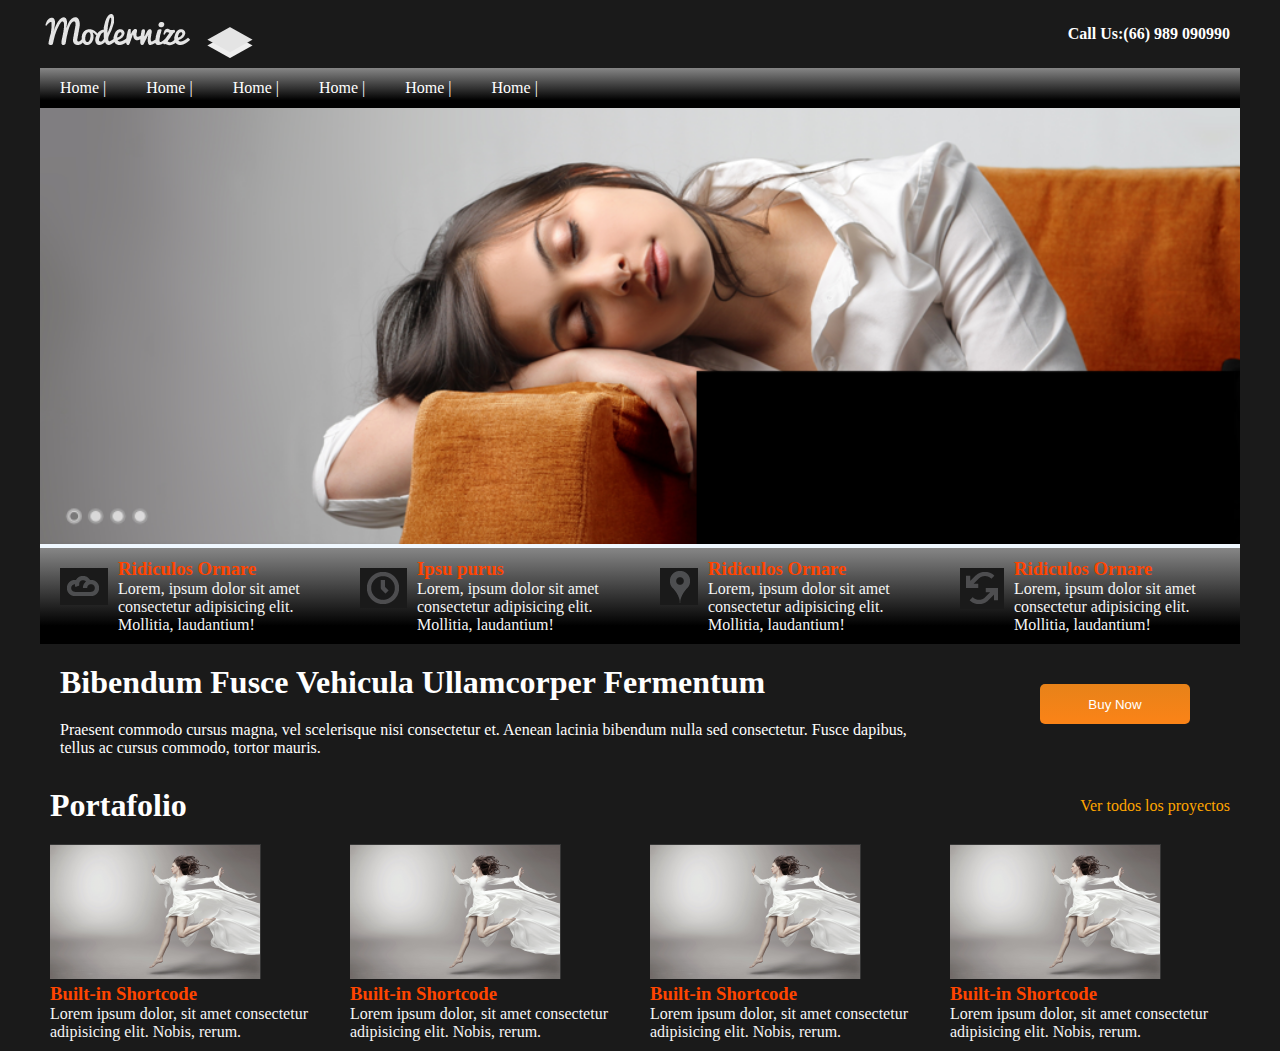
<file: Demostracion/index.html>
<!DOCTYPE html>
<html lang="en">

<head>
    <meta charset="UTF-8">
    <meta name="viewport" content="width=device-width, initial-scale=1.0">
    <link rel="stylesheet" href="style.css">
    <title>MiCertificacion</title>
</head>

<body>

    <header class="encabezado">
        <img src="img/logo.png" alt="">
        <h4>Call Us:(66) 989 090990</h4>
    </header>

    <nav class="navegacion">
        <a href="">Home |</a>
        <a href="">Home |</a>
        <a href="">Home |</a>
        <a href="">Home |</a>
        <a href="">Home |</a>
        <a href="">Home |</a>

    </nav>

    <main>
        <article>
            <img src="img/main_pic.png" alt="" class="imagen-principal">
        </article>

        <article class="row">
            <section class="col-1 contenido color-fondo">

                <img src="img/content_icon1.png" alt="">

                <div>
                    <h3>Ridiculos Ornare</h3>
                    <p>Lorem, ipsum dolor sit amet consectetur adipisicing elit. Mollitia, laudantium!</p>
                </div>




            </section>

            <section class="col-1 contenido color-fondo">

                <img src="img/content_icon2.png" alt="">

                <div>
                    <h3>Ipsu purus</h3>
                    <p>Lorem, ipsum dolor sit amet consectetur adipisicing elit. Mollitia, laudantium!</p>
                </div>




            </section>

            <section class="col-1 contenido color-fondo">

                <img src="img/content_icon3.png" alt="">

                <div>
                    <h3>Ridiculos Ornare</h3>
                    <p>Lorem, ipsum dolor sit amet consectetur adipisicing elit. Mollitia, laudantium!</p>
                </div>




            </section>
            <section class="col-1 contenido color-fondo">

                <img src="img/content_icon4.png" alt="">

                <div>
                    <h3>Ridiculos Ornare</h3>
                    <p>Lorem, ipsum dolor sit amet consectetur adipisicing elit. Mollitia, laudantium!</p>
                </div>




            </section>





        </article>


        <article class="row fondo-negro">
            <section class="col-3">
                <h1>Bibendum Fusce Vehicula Ullamcorper Fermentum</h1>

                <p>Praesent commodo cursus magna, vel scelerisque nisi consectetur et. Aenean lacinia bibendum nulla sed
                    consectetur. Fusce dapibus, tellus ac cursus commodo, tortor mauris.</p>
            </section>

            <section class="col-1">
                <button class="btn-buy">Buy Now</button>
            </section>
        </article>


        <div class="portafolio fondo-gris ">
            <h1>Portafolio</h1>

            <a href="">Ver todos los proyectos</a>
        </div>

        <article class="row fondo-gris">

            <section class="col-1">
                <img src="img/portfolio1.png" alt="">
                <h3>Built-in Shortcode</h3>
                <p>Lorem ipsum dolor, sit amet consectetur adipisicing elit. Nobis, rerum.</p>
            </section>
            <section class="col-1">
                <img src="img/portfolio1.png" alt="">
                <h3>Built-in Shortcode</h3>
                <p>Lorem ipsum dolor, sit amet consectetur adipisicing elit. Nobis, rerum.</p>
            </section>
            <section class="col-1">
                <img src="img/portfolio1.png" alt="">
                <h3>Built-in Shortcode</h3>
                <p>Lorem ipsum dolor, sit amet consectetur adipisicing elit. Nobis, rerum.</p>
            </section>
            <section class="col-1">
                <img src="img/portfolio1.png" alt="">
                <h3>Built-in Shortcode</h3>
                <p>Lorem ipsum dolor, sit amet consectetur adipisicing elit. Nobis, rerum.</p>
            </section>

            
        

        </article>

    </main>

</body>

</html>
</file>
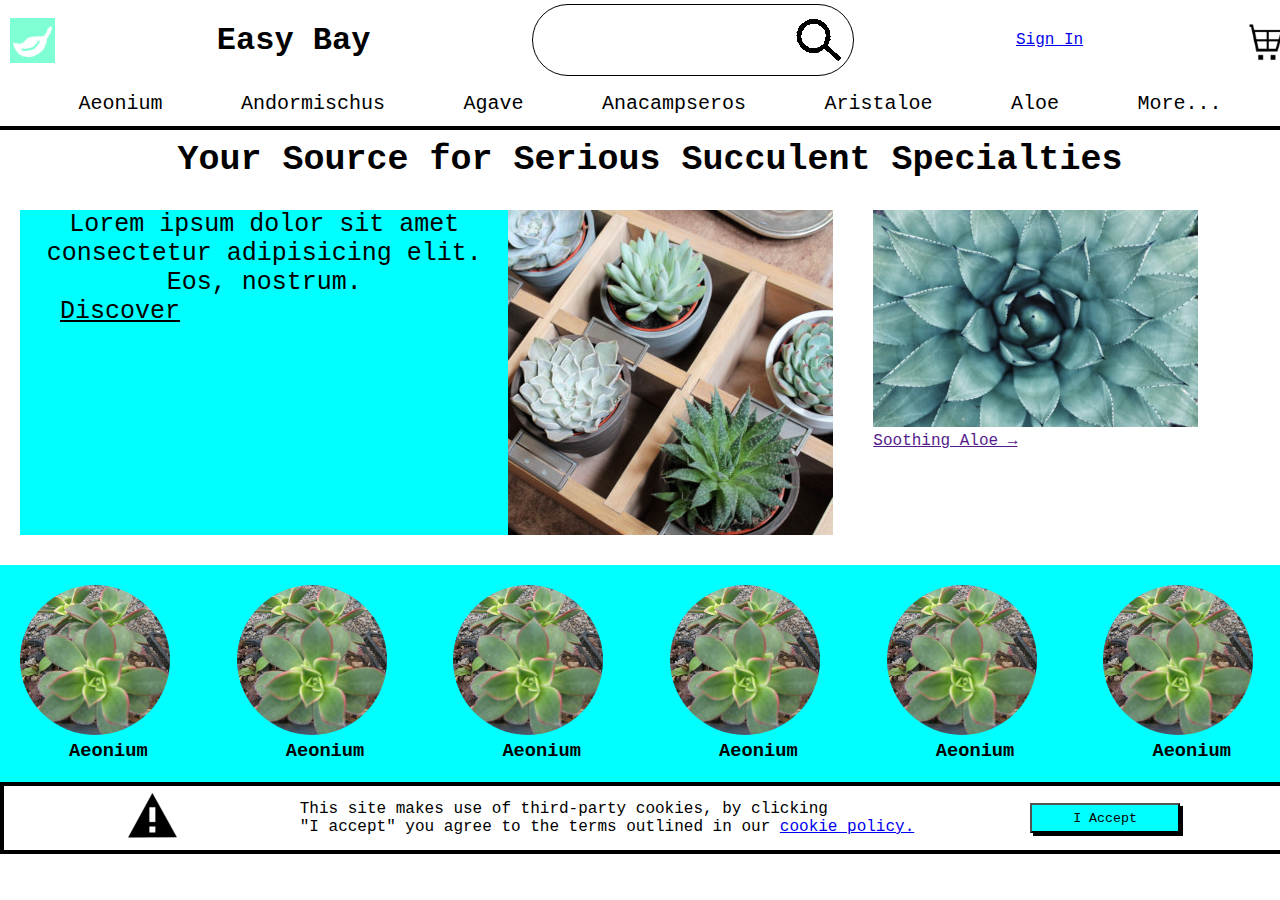
<file: EAZYBAY/index.html>
<!DOCTYPE html>
<html lang="en">
<head>
    <meta charset="UTF-8">
    <meta name="viewport" content="width=device-width, initial-scale=1.0">
    <link rel="stylesheet" href="style.css">
    <title>Eazy Bay - Coding Dojo</title>
</head>
<body>

    <header class="encabezado">
        <img src="img/leaf.png" alt="" class="logo">
        <h1>Easy Bay</h1>

        <span class="busqueda">

            <input type="text" name="" id="">
            <img src="img/search-dark.png" alt="">
        </span>

        <a href="#">Sign In</a>

        <img src="img/cart-dark.png" alt="" class="carro" onmouseover="saludame()">


    </header>

    <nav class="navegacion">
        <a href="">Aeonium</a>
        <a href="">Andormischus</a>
        <a href="">Agave</a>
        <a href="">Anacampseros</a>
        <a href="">Aristaloe</a>
        <a href="">Aloe</a>
        <a href="">More...</a>
    </nav>

    <main >
        <h1 class="titulo-principal">
            Your Source for Serious Succulent Specialties
        </h1>


        <article class="row">
            <section class="col-2 row">
                <div class="bg-color">
                    <p class="parrafo">Lorem ipsum dolor sit amet consectetur adipisicing elit. Eos, nostrum.</p>

                    <a href="#" class="enlace">Discover</a>


                </div>

                <img src="img/succulents-1.jpg" alt="" id="image" onclick="cambiarImagen()">

            </section>
            <section class="col-1">
                <img src="img/aloe-m.jpg" alt="">
                <span>
                    <a href="">Soothing Aloe →</a>
                </span>
            </section>
        </article>
    </main>

    <footer class="row">

        <section class="col-1">
            <img src="img/aeonium-s.jpg" alt="" class="logo-xs">
            <h3>Aeonium</h3>
        </section>
        <section class="col-1">
            <img src="img/aeonium-s.jpg" alt="" class="logo-xs">
            <h3>Aeonium</h3>
        </section>
        <section class="col-1">
            <img src="img/aeonium-s.jpg" alt="" class="logo-xs">
            <h3>Aeonium</h3>
        </section>
        <section class="col-1">
            <img src="img/aeonium-s.jpg" alt="" class="logo-xs">
            <h3>Aeonium</h3>
        </section>
        <section class="col-1">
            <img src="img/aeonium-s.jpg" alt="" class="logo-xs">
            <h3>Aeonium</h3>
        </section>
        <section class="col-1">
            <img src="img/aeonium-s.jpg" alt="" class="logo-xs">
            <h3>Aeonium</h3>
        </section>

    </footer>

    <div class="cookies" onmouseout="esconder(this)">

        <img src="img/alert-dark.png" alt="">
        <p>This site makes use of third-party cookies, by clicking <br> "I accept" you agree to the terms outlined in our <a href="#">cookie policy.</a></p>

        <button class="btn">I Accept</button>

    </div>
    

    <script src="js.js"></script>
</body>
</html>
</file>
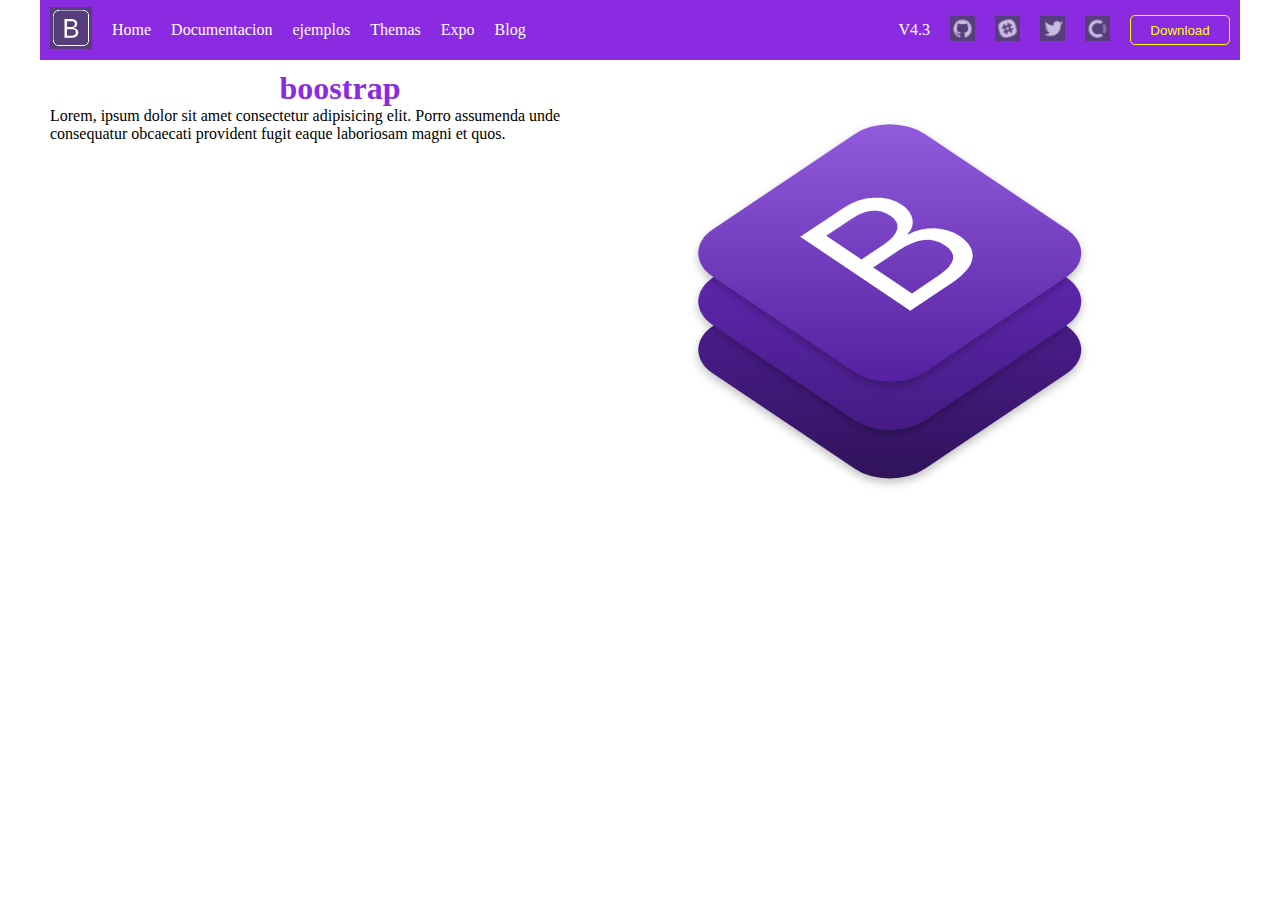
<file: examen/index.html>
<!DOCTYPE html>
<html lang="en">

<head>
    <meta charset="UTF-8">
    <meta name="viewport" content="width=device-width, initial-scale=1.0">
    <link rel="stylesheet" href="style.css">
    <title>David Ponce R</title>
</head>

<body>

    <nav class="navegacion">

        <ul class="flex-left">
            <li><img src="images/logo.png" alt=""></li>
            <li><a href="">Home</a></li>
            <li><a href="">Documentacion</a></li>
            <li><a href="">ejemplos</a></li>
            <li><a href="">Themas</a></li>
            <li><a href="">Expo</a></li>
            <li><a href="">Blog</a></li>
        </ul>


        <ul class="flex-rigth">
            <li><a href="">V4.3</a></li>
            <li><img src="images/ico-git.png" alt="" class="logo-xs"></li>
            <li><img src="images/ico-slack.png" alt="" class="logo-xs"></li>
            <li><img src="images/ico-twitter.png" alt="" class="logo-xs"></li>
            <li><img src="images/ico-coll.png" alt="" class="logo-xs"></li>
            <li><button class="btn-nav">Download</button></li>

        </ul>

    </nav>

    <main class="row">

        <section class="col-1">
        
            <h1 class="titulo-main">boostrap</h1>
            <p>Lorem, ipsum dolor sit amet consectetur adipisicing elit. Porro assumenda unde consequatur obcaecati provident fugit eaque laboriosam magni et quos.</p>
        </section>

        <section class="col-1">
            <img src="images/main_img.png" alt="">
        </section>


    </main>


</body>

</html>
</file>
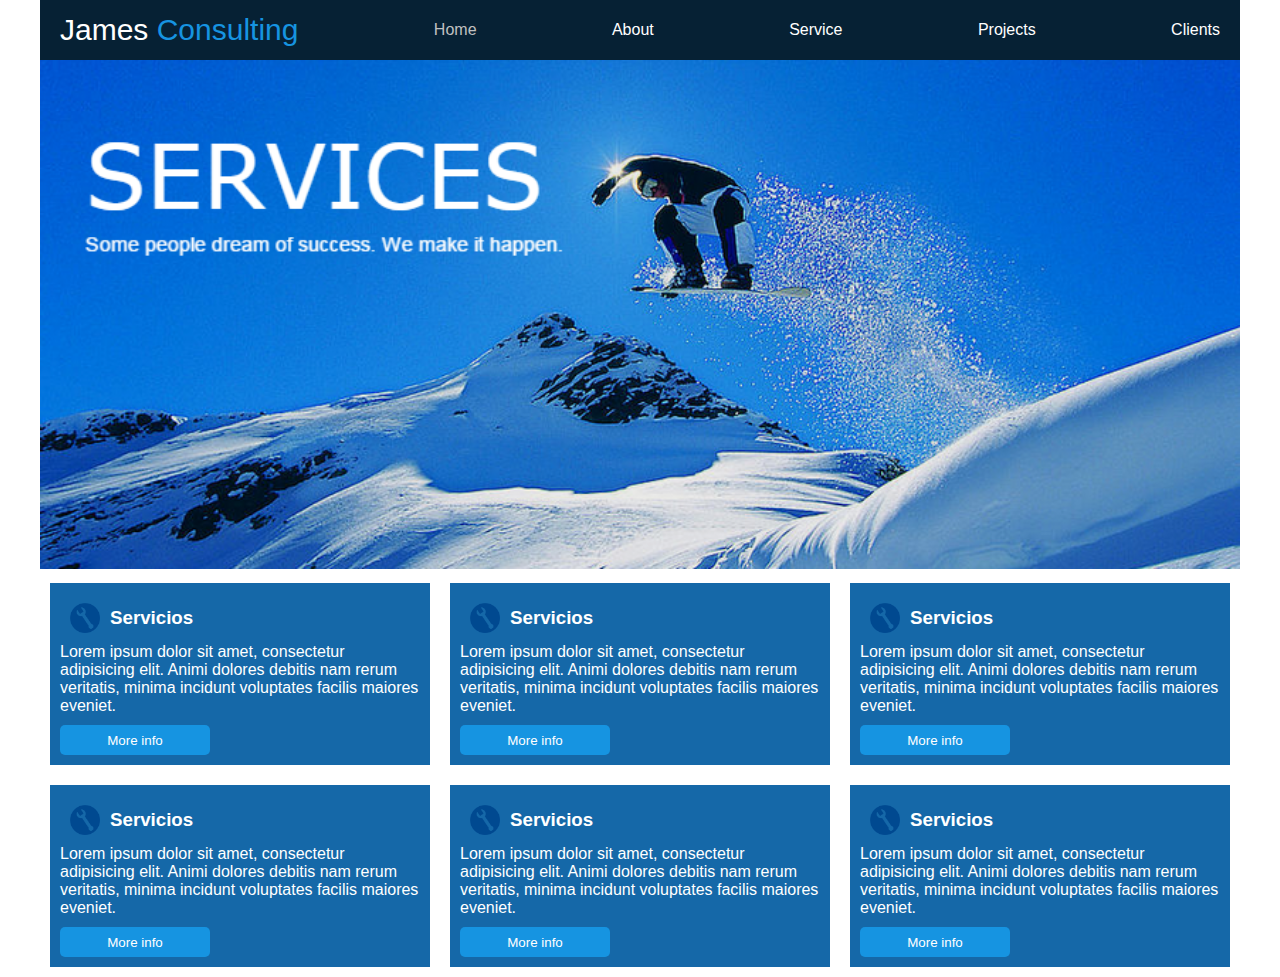
<file: ExamenDos/index.html>
<!DOCTYPE html>
<html lang="en">

<head>
    <meta charset="UTF-8">
    <meta name="viewport" content="width=device-width, initial-scale=1.0">
    <link rel="stylesheet" href="style.css">
    <title>Exmane</title>
</head>

<body>

    <nav class="navegacion"> 

        <a href="" class="titulo-nav">James <span>Consulting</span></a>
        <a href="" id="activo">Home</a>
        <a href="">About</a>
        <a href="">Service</a>
        <a href="">Projects</a>
        <a href="">Clients</a>

    </nav>

    <main>
        <article>

            <img src="images/main_img.png" alt="" class="img-main">
        </article>


        <article class=" row">
            <section class="col-1 bg-azul">

                <header class=" contenido">
                    <img src="images/icon.png" alt="" class="icon-xs">
                    <h3>Servicios</h3>
                </header>

                <p>Lorem ipsum dolor sit amet, consectetur adipisicing elit. Animi dolores debitis nam rerum veritatis, minima incidunt voluptates facilis maiores eveniet.</p>
                <button class="btn-info">More info</button>
            </section>
            <section class="col-1 bg-azul">

                <header class=" contenido">
                    <img src="images/icon.png" alt="" class="icon-xs">
                    <h3>Servicios</h3>
                </header>

                <p>Lorem ipsum dolor sit amet, consectetur adipisicing elit. Animi dolores debitis nam rerum veritatis, minima incidunt voluptates facilis maiores eveniet.</p>
                <button class="btn-info">More info</button>
            </section>
            <section class="col-1 bg-azul">

                <header class=" contenido">
                    <img src="images/icon.png" alt="" class="icon-xs">
                    <h3>Servicios</h3>
                </header>

                <p>Lorem ipsum dolor sit amet, consectetur adipisicing elit. Animi dolores debitis nam rerum veritatis, minima incidunt voluptates facilis maiores eveniet.</p>
                <button class="btn-info">More info</button>
            </section>


        </article>
        <article class=" row">
            <section class="col-1 bg-azul">

                <header class=" contenido">
                    <img src="images/icon.png" alt="" class="icon-xs">
                    <h3>Servicios</h3>
                </header>

                <p>Lorem ipsum dolor sit amet, consectetur adipisicing elit. Animi dolores debitis nam rerum veritatis, minima incidunt voluptates facilis maiores eveniet.</p>
                <button class="btn-info">More info</button>
            </section>
            <section class="col-1 bg-azul">

                <header class=" contenido">
                    <img src="images/icon.png" alt="" class="icon-xs">
                    <h3>Servicios</h3>
                </header>

                <p>Lorem ipsum dolor sit amet, consectetur adipisicing elit. Animi dolores debitis nam rerum veritatis, minima incidunt voluptates facilis maiores eveniet.</p>
                <button class="btn-info">More info</button>
            </section>
            <section class="col-1 bg-azul">

                <header class=" contenido">
                    <img src="images/icon.png" alt="" class="icon-xs">
                    <h3>Servicios</h3>
                </header>

                <p>Lorem ipsum dolor sit amet, consectetur adipisicing elit. Animi dolores debitis nam rerum veritatis, minima incidunt voluptates facilis maiores eveniet.</p>
                <button class="btn-info">More info</button>
            </section>


        </article>

        <article>

        </article>
    </main>

 




</body>

</html>
</file>
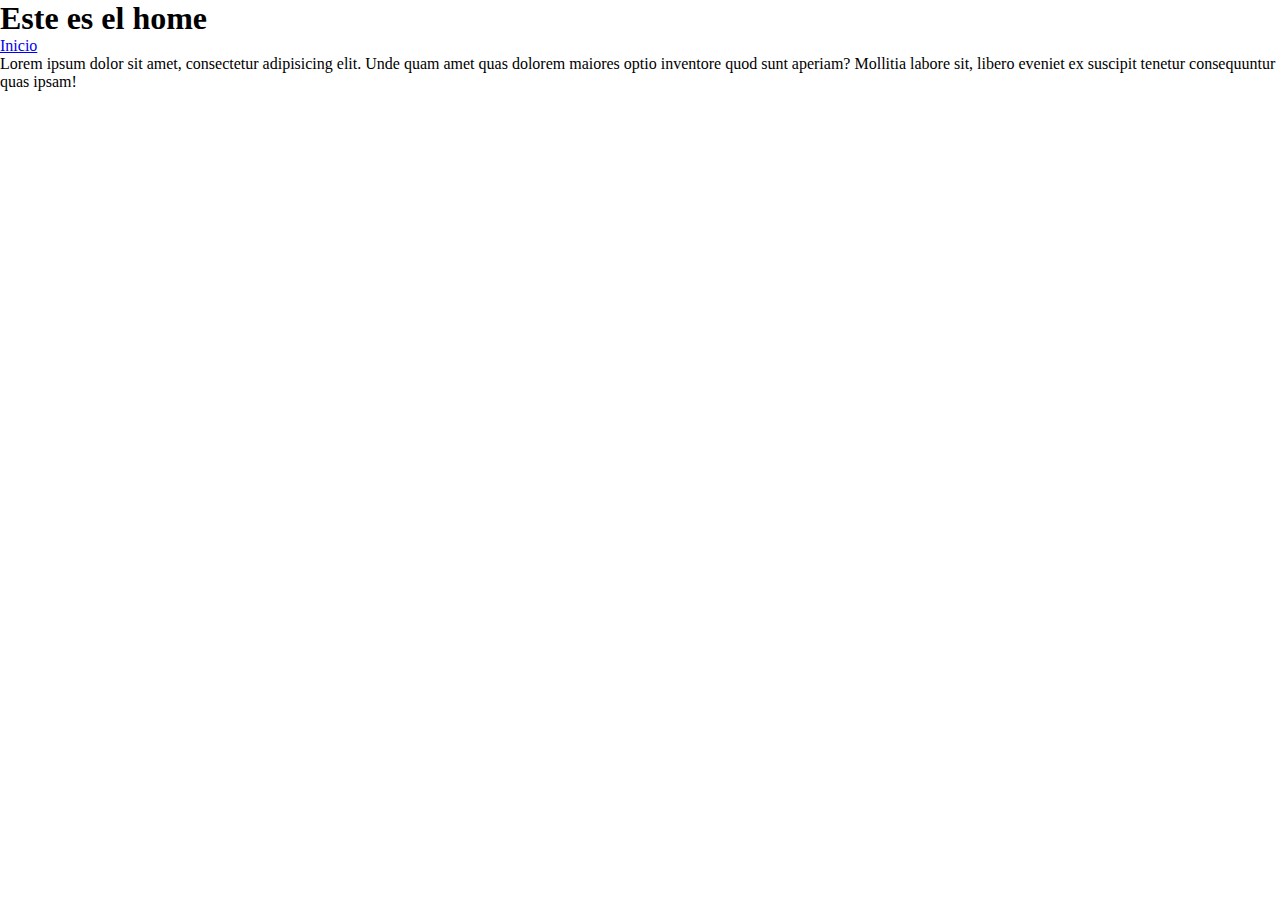
<file: portafolio/home.html>
<!DOCTYPE html>
<html lang="en">
<head>
    <meta charset="UTF-8">
    <meta name="viewport" content="width=device-width, initial-scale=1.0">
    <title>Document</title>
    <link rel="stylesheet" href="style.css">
</head>
<body>




    <h1 >Este es el home</h1>

    <a href="index.html">Inicio</a>

    <p>Lorem ipsum dolor sit amet, consectetur adipisicing elit. Unde quam amet quas dolorem maiores optio inventore quod sunt aperiam? Mollitia labore sit, libero eveniet ex suscipit tenetur consequuntur quas ipsam!</p>
    
</body>
</html>
</file>
<file: Demostracion/style.css>
* {
  padding: 0;
  margin: 0;
  box-sizing: border-box;
}

.row {
  display: flex;
}

.col-1,
.col-2,
.col-3,
.col-4 {
  flex: 1;
  padding: 10px;
}

.col-2 {
  flex: 2;
}

.col-3 {
  flex: 3;
}

.col-4 {
  flex: 4;
}

body {
  background-color: #1a1a1a;
}

header {
  width: 1200px;
  height: 68px;
  margin: 0 auto;

  background-color: #1a1a1a;
}
nav {
  width: 1200px;
  height: 40px;
  margin: 0 auto;

  background-color: silver;
}

main {
  width: 1200px;

  margin: 0 auto;

  background-color: aliceblue;
}

.encabezado {
  display: flex;
  align-items: center;
  justify-content: space-between;
}

.encabezado h4 {
  color: white;
  margin-right: 10px;
}

.navegacion {
  display: flex;
  justify-content: start;
  align-items: center;
  background: rgb(0, 0, 0);
  background: linear-gradient(
    0deg,
    rgba(0, 0, 0, 1) 19%,
    rgba(134, 134, 134, 1) 100%
  );
}

.navegacion a {
  text-decoration: none;
  color: white;
  margin: 20px;
}

.imagen-principal {
  width: 100%;
}

.contenido {
  display: flex;
  align-items: start;
  justify-content: space-between;
}
.contenido img {
  margin: 10px;
}

.contenido h3 {
  color: #a25524;
}

.contenido p {
  color: whitesmoke;
}

.color-fondo {
  background: rgb(0, 0, 0);
  background: linear-gradient(
    0deg,
    rgba(0, 0, 0, 1) 19%,
    rgba(134, 134, 134, 1) 100%
  );
}

.btn-buy {
  color: white;
  width: 150px;
  height: 40px;
  border-radius: 5px;
  border: none;

  margin-top: 30px;
  margin-left: 100px;

  background: rgb(250, 131, 23);
  background: linear-gradient(
    0deg,
    rgba(250, 131, 23, 1) 8%,
    rgba(231, 130, 25, 1) 100%
  );
}


.fondo-negro{
    background-color: #1a1a1a;
}

.col-3 p{
    color: white;
    padding: 10px
}

.col-3 h1{
    color: white;
    padding: 10px;
}

.portafolio{
    display: flex;
    align-items: center;
    justify-content: space-between;
}

.portafolio a{
    color: orange;
    text-decoration: none;
    margin: 10px;
}

.portafolio h1{
    color: white;
    margin: 10px;
}

.fondo-gris{
    background-color: #1a1a1a;
}

.contenido-portafolio{
    display: flex;
    flex-direction: column;
}

.col-1 h3{
    color: orangered;
}
.col-1 p{
    color: whitesmoke;
}
</file>
<file: EAZYBAY/style.css>
*{
  padding: 0;
  margin: 0;
  box-sizing: border-box;


  font-family: 'Courier New', Courier, monospace;
}

.row {
  display: flex;
}

.col-1,
.col-2,
.col-3 {
  flex: 1;

  padding: 10px;
  margin: 10px;
}

.col-2 {
  flex: 2;
}

.col-3 {
  flex: 3;
}

header {
  width: 1300px;
  height: 80px;
  margin: 0 auto;

}

.encabezado {
  display: flex;
  align-items: center;
  justify-content: space-between;

  padding: 10px;
}

.busqueda {
  display: flex;
  align-items: center;
  justify-content: space-between;

  background-color: white;
  border-radius: 50px;

  border: 1px solid black;

  padding: 10px;
}

.busqueda input {
  width: 250px;
  height: 20px;
  border: none;
}


.carro{
    width: 45px;
}

.logo{
    width: 45px;
    background-color: aquamarine;
}

nav{
    width: 1300px;
    height: 50px;


    margin: 0 auto;
}

.navegacion{
    display: flex;
    align-items: center;
    justify-content: space-evenly;

    border-bottom: 4px solid black;


}

.navegacion a{
    text-decoration: none;
    color: black;
    font-size: 20px;
}

.navegacion a:hover{
    color: aquamarine;
}

main{
    width: 1300px;

    margin: 0 auto;
}

.titulo-principal{
    text-align: center;
    font-size: 35px;

    margin-top: 10px;
    margin-bottom: 10px;
}

.parrafo{
    font-size: 25px;
    text-align: center;
}

.enlace{

    color: black;

    font-size: 25px;

    margin-left: 40px;

}

footer{
    width: 1300px;
    margin: 0 auto;
    margin-top: 10px;
    background-color: aqua;

}

.logo-xs{
    width: 150px;
    border-radius: 50%;
}

footer h3{
    text-align: center;
}
.bg-color{
    background-color: aqua;
}

.cookies{
    width: 1300px;
    margin: 0 auto;

    border: 4px solid black;

    display: flex;
    align-items: center;
    justify-content: space-evenly;
}

.btn{
    background-color: aqua;
    width: 150px;
    height: 30px;
    box-shadow: 3px 3px black;
}
</file>
<file: examen/style.css>
/* Configuraciones iniciales */

* {
  padding: 0;
  margin: 0;
  box-sizing: border-box;
}

.row{
    display: flex;
}

.col-1,
.col-2,
.col-3,
.col-10 {
  flex: 1;
  padding: 10px;

}

.col-2 {
  flex: 2;

}

.col-3 {
  flex: 3;

}

.col-10{
    flex: 10;
    background-color: green;
}

main{
    height: 800px;
    width: 1200px;
    margin: 0 auto;
}
.navegacion{
    height: 60px;
    width: 1200px;
    background-color: blueviolet;
    margin: 0 auto;

    display: flex;
    justify-content: space-between;
}

.flex-left{
    display: flex;
    justify-content: center;
    align-items: center;
    list-style-type:none;
}


.flex-rigth{
    display: flex;
    justify-content: center;
    align-items: center;
}

.flex-left li{
    padding: 10px;
}

.flex-left a{
    color: white;
    text-decoration: none;
}

.flex-left a:hover{

    background-color: blue;
    color: black;
}

.flex-rigth li{
    padding: 10px;
    list-style: none;
}

.flex-rigth a{
    color: white;
    text-decoration: none;
}

.logo-xs{
    width: 25px;
}


.btn-nav{
    background-color: blueviolet;
    color: yellow;
    border: 1px solid yellow;

    width: 100px;
    height: 30px;
    border-radius: 5px;
}

.titulo-main{
text-align: center;
color: blueviolet;
}
</file>
<file: ExamenDos/style.css>
*{
    padding: 0;
    margin: 0;
    box-sizing: border-box;

    font-family: sans-serif;


}

.row{
    display: flex;
}

.col-1,
.col-2,
.col-3{
    flex: 1;
    padding: 10px;
    margin: 10px;
    background-color: aqua;
}

.col-2{
    flex: 2;
    background-color: yellow;
}

.col-3{
    flex: 3;
    background-color: red;
}

nav{
    height: 60px;
    width: 1200px;
    margin: 0 auto;
    background-color: #062134;

}
main{
    width: 1200px;
    margin: 0 auto;
}


.navegacion{
    display: flex;
    justify-content: space-between;
    align-items: center;
}

.navegacion a{
    color: white;
    text-decoration: none;
    padding: 20px;
}

.titulo-nav{
    font-size: 30px;
}


span{
    color: #1694e1;
}

#activo{
    color: silver
}

.img-main{
    width: 100%;
}

.icon-xs{
    width: 30px;
    margin: 10px;
    background-color: b;
}

.contenido{
    display: flex;
    justify-content: start;
    align-items: center;

    color: white;
    
}

.btn-info{
    margin-top: 10px;
    width: 150px;
    height: 30px;
    color: white;
    background-color: #1694e1;
    border: none;
    border-radius: 5px;
}

.bg-azul{
    background-color: #1568a8;
}

.col-1 p{
    color: white;
}
</file>
<file: portafolio/style.css>
@import url('https://fonts.googleapis.com/css2?family=Danfo&family=Josefin+Sans:ital,wght@0,100..700;1,100..700&display=swap');


/* font-family: "Josefin Sans", sans-serif; */


*{
    padding: 0;
    margin: 0;
    box-sizing: border-box;
}

nav{
    width: 1200px;
    height: 50px;
    margin: 0 auto;
    background-color: silver;
}

.row{
    display: flex;
}

.col-1,
.col-2,
.col-3{

    flex: 1;

}

.col-2{
    flex: 2;

}

.col-3{
    flex: 3;

}

main{
    width: 1200px;
    height: 400px;
    margin: 0 auto;

}


.navegacion{
    display: flex;
    justify-content: space-evenly;
    align-items: center;
}

.navegacion a {
  text-decoration: none;
  color: white;
  font-size: 20px;
}

.navegacion a:hover {
  color : rgb(0, 0, 0);
  background-color: white;
  font-size: 20px;
  text-decoration: underline;
  border-radius: 5px;
  padding: 10px;
}
</file>
